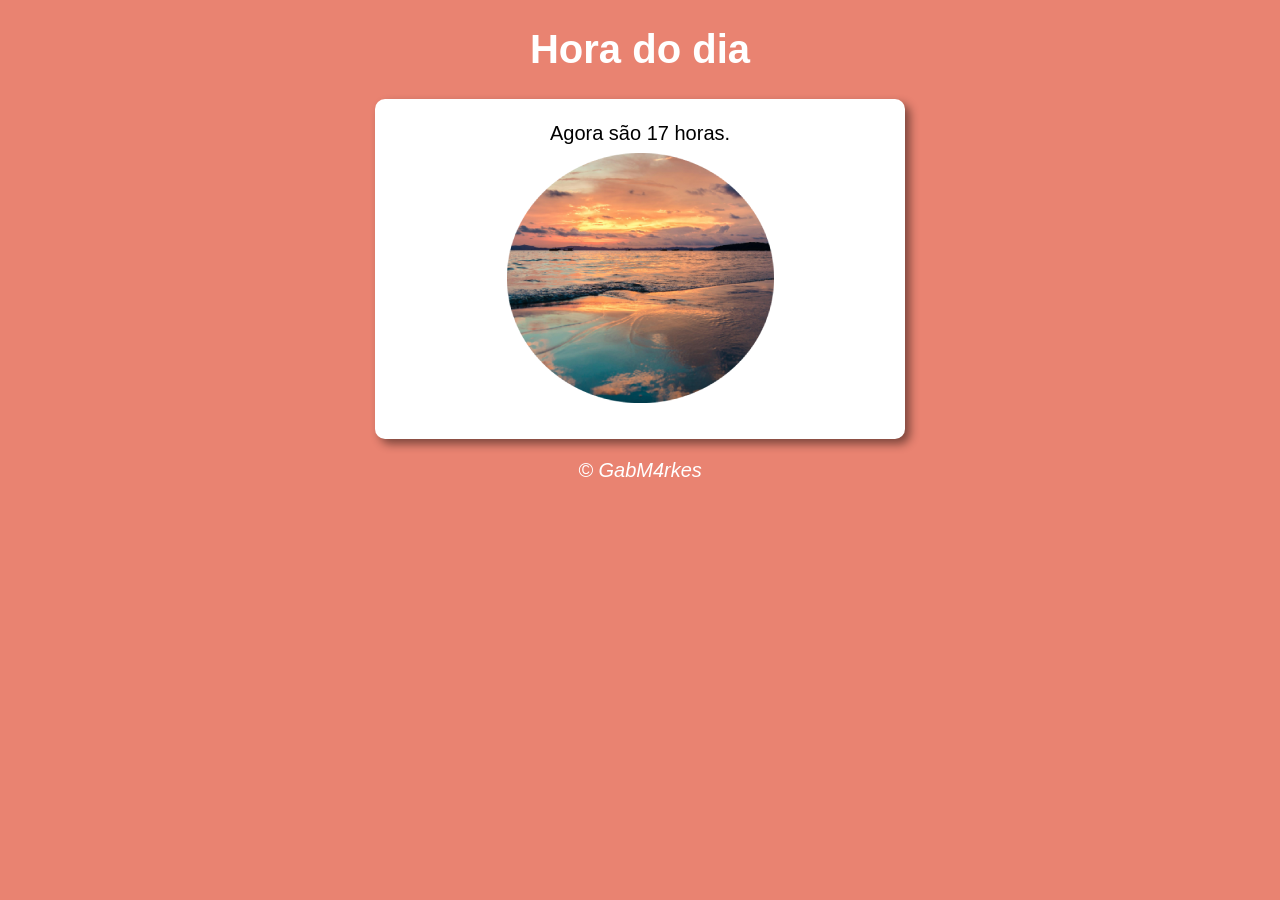
<file: Exercicio 1 - Horas do dia/index.html>
<!DOCTYPE html>
<html lang="en">
<head>
    <meta charset="UTF-8">
    <meta name="viewport" content="width=device-width, initial-scale=1.0">
    <title>Horas do dia</title>
    <link rel="stylesheet" href="style.css">
</head>
<body onload="carregar()">
    <header>
        <h1>Hora do dia</h1>
    </header>

    <section>
        <div id = 'msg'>

        </div>
            <img id = 'imagem' src="manha.png" alt="Foto do dia">
        <div id ='qualquer coisa'>

        </div>
    </section>

    <footer>
        <p>&copy; GabM4rkes</p>
    </footer>
    <script src="script.js"></script>
</body>
</html>
</file>
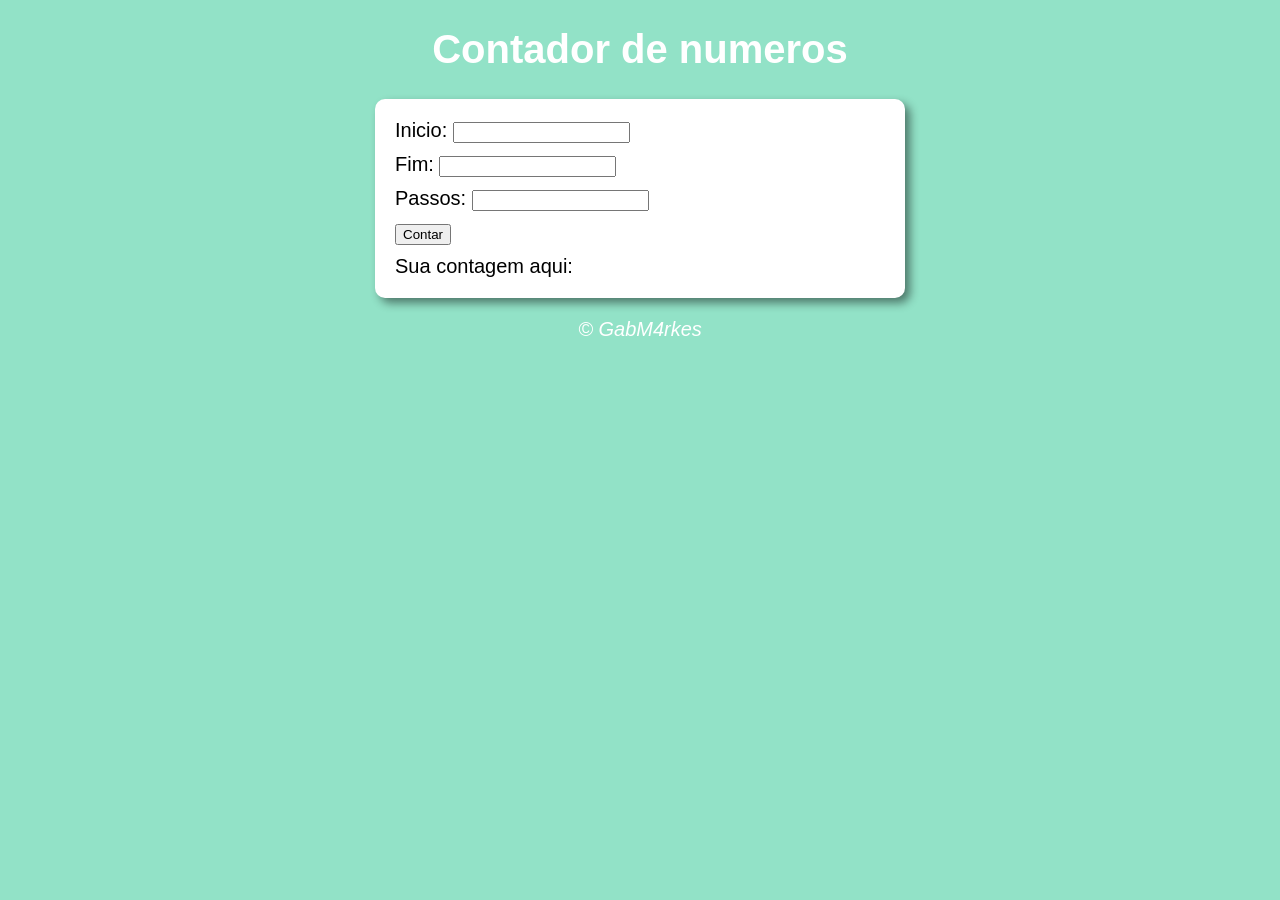
<file: Exercicio 3 - Contador de numeros/index.html>
<!DOCTYPE html>
<html lang="en">
<head>
    <meta charset="UTF-8">
    <meta name="viewport" content="width=device-width, initial-scale=1.0">
    <title>Contador de numeros</title>
    <link rel="stylesheet" href="style.css">
</head>
<body>
    <header>
        <h1>Contador de numeros</h1>
    </header>

    <section>
        <div id = "inicio">
            Inicio: <input type="number" name="n1" id="n1">
        </div>
        <div id = "fim">
            Fim: <input type="number" name="n2" id="n2">
        </div>
        <div id = "passo">
            Passos: <input type="number" name="n3" id="n3">
        </div>

        <div>
            <input type="button" value="Contar" onclick="botao()">
        </div>

        <div id = "resultado">
            Sua contagem aqui: 
        </div>
    </section>

    <footer>
        <p>&copy; GabM4rkes</p>
    </footer>
    <script src="script.js"></script>
</body>
</html>
</file>
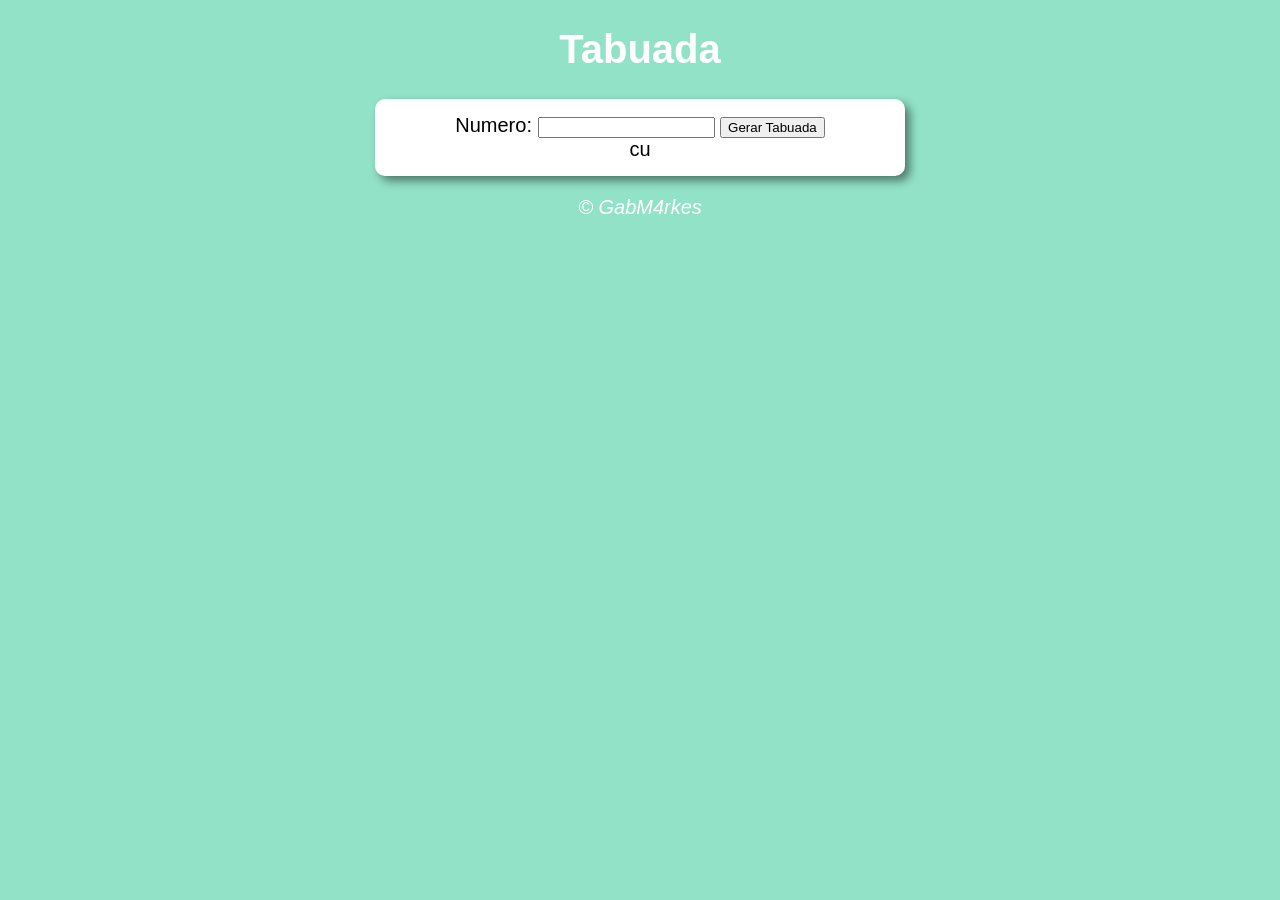
<file: Exercicio 4 - Tabuada/index.html>
<!DOCTYPE html>
<html lang="en">
<head>
    <meta charset="UTF-8">
    <meta name="viewport" content="width=device-width, initial-scale=1.0">
    <title>Tabuada</title>
    <link rel="stylesheet" href="style.css">
</head>
<body>
    <header>
        <h1>Tabuada</h1>
    </header>

    <section>
        <div>
            Numero: <input type="number" name="txttabuada" id="n1"> <input type="button" value="Gerar Tabuada" id="botao" onclick = clicar()>
        </div>
        <div id = res>
            cu
        </div>
    </section>

    <footer>
        <p>&copy; GabM4rkes</p>
    </footer>
    <script src="script.js"></script>
</body>
</html>
</file>
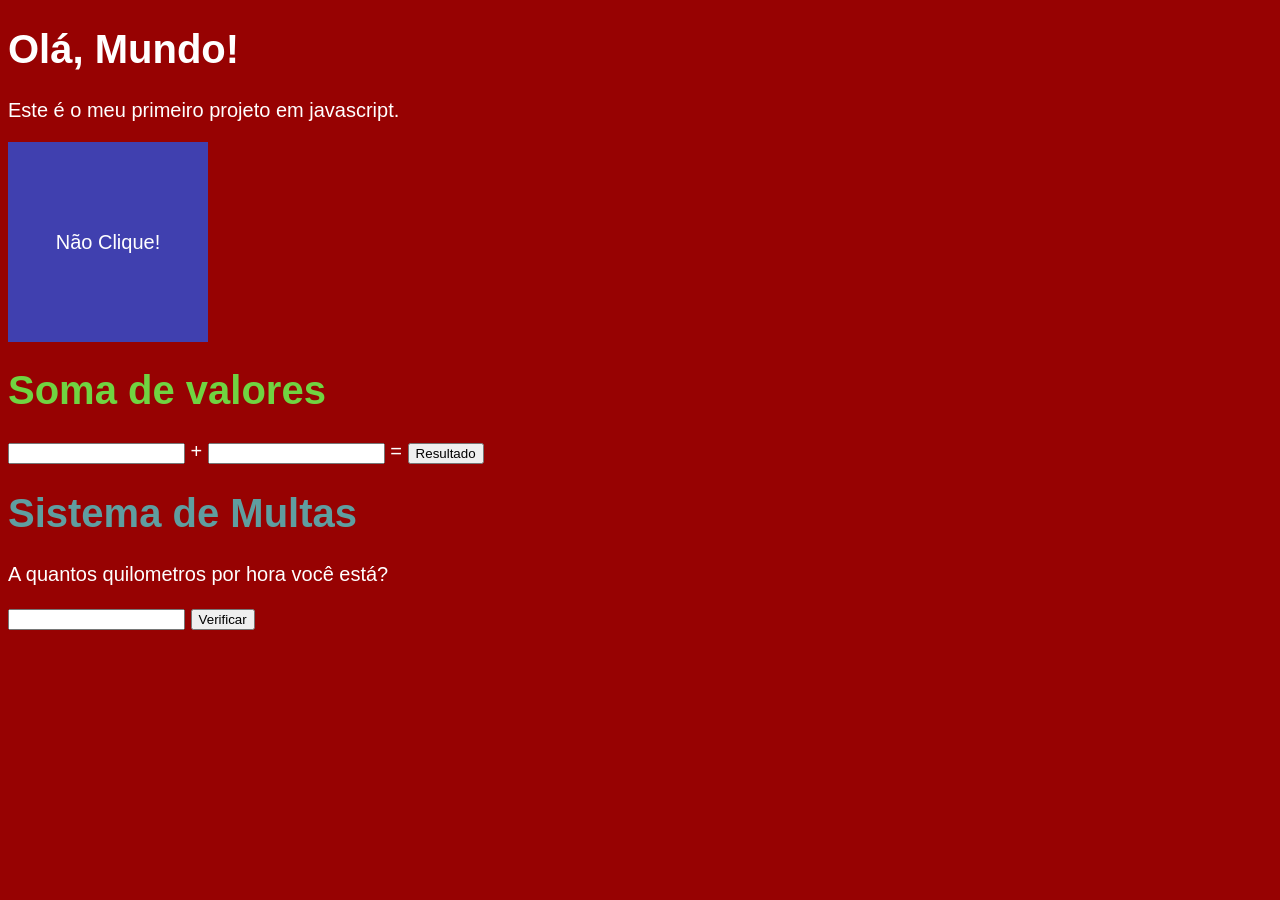
<file: Projeto/index.html>
<!DOCTYPE html>
<html lang="pt-BR">
<head>
    <meta charset="UTF-8">
    <meta name="viewport" content="width=device-width, initial-scale=1.0">
    <title>Meu Projeto Javascript</title>
</head>
<style>
    body { 
        /* Visual da pagina */
        background-color: #970202; 
        color: white;
        font: 20px Arial, sans-serif;
    }

        div#botão {
            /* Visual do botão */
            font: normal 20px Arial, sans-serif;
            background-color: rgb(64, 64, 175);
            color: white;
            width: 200px;
            height: 200px;
            line-height: 200px;
            text-align: center;
        }
        
        h1#Soma {
            /* Visual do sistema de soma */
            color:rgb(112, 212, 65)
        }
        
        h1#Multa{
            /* Visual do sistemas de multa */
            color: cadetblue;
        }


    

</style>
<body>
    <h1>Olá, Mundo!</h1>
    <p>Este é o meu primeiro projeto em javascript.</p>
    <div id = 'botão'>
        Não Clique!
    </div>


    <h1 id = 'Soma'>  Soma de valores  </h1>
        <input type="number" name="txtn1" id="txtn1">
        +
        <input type="number" name="txtn2" id="txtn2">
        =
        <input type="button" value="Resultado" onclick="somar()">




    <h1 id = 'Multa'> Sistema de Multas </h1>
        <p>A quantos quilometros por hora você está?</p>
        <input type="number" name="quilometros" id="km">
        <input type="button" value="Verificar" onclick="verificar()">
        <div id = 'res'> </div>




    <script>
        var a = document.getElementById('botão'); //fazer o botão funcionar primeiro
        a.addEventListener('click', clicar);
        a.addEventListener('mouseenter', entrar);
        a.addEventListener('mouseleave', sair);
        function clicar() {
            a.innerHTML = 'Você clicou no botão!';
        }

        function entrar() {
            a.style.backgroundColor = 'rgb(100, 100, 200)';
            a.innerHTML = 'Não faça isso...'
        }

        function sair() {
            a.style.backgroundColor = 'rgb(64, 64, 175)';
            a.innerHTML = 'Não Clique!';
        }



        function somar() {
            var tn1 = document.getElementById('txtn1'); //precisa pra pegar o input do texto
            var tn2 = document.getElementById('txtn2');
            var n1 = Number(tn1.value); //pegar o input do texto e transformar em numeral
            var n2 = Number(tn2.value);
            var soma = n1 + n2
            alert(`A soma de ${n1} + ${n2} é igual a ${soma}`);
        }



        function verificar() {
            var quilometros = document.getElementById('km') //pegar em txt
            var quilometrosn1 = Number(quilometros.value) //transformar em numeral
            var res = document.getElementById('res') //pegar a div pra colocar o resultado

            if (quilometrosn1 >=65)
                res.innerHTML = `Você está acima da velocidade permitida. <strong>MULTADO!</strong>`
            else
                res.innerHTML = `Sua velocidade atual é de ${quilometrosn1} Km/h. Muito bem!`
        }



    </script>


</html>
</file>
<file: Exercicio 1 - Horas do dia/style.css>
body{
    background-color: rgba(99, 214, 176, 0.699);
    font: normal 15pt Arial;
}

header{
    text-align: center;
    color: white
}

section{
    background-color: white;
    border-radius: 10px;
    padding: 15px;
    width: 500px;
    margin: auto;
    text-align: center;
    box-shadow: 5px 5px 10px rgba(0, 0, 0, 0.466);
}

    div {
        text-align: center;
        padding: 8px;
    }
footer{
    color: white;
    text-align: center;
    font-style: italic;
}
</file>
<file: Exercicio 3 - Contador de numeros/style.css>
body{
    background-color: rgba(99, 214, 176, 0.699);
    font: normal 15pt Arial;
}

header{
    text-align: center;
    color:white
}

section{
    background-color: white;
    border-radius: 10px;
    padding: 15px;
    width: 500px;
    margin: auto;
    box-shadow: 5px 5px 10px rgba(0, 0, 0, 0.466);
}

div{
    padding: 5px
}

footer{
    color: white;
    text-align: center;
    font-style: italic;
}
</file>
<file: Exercicio 4 - Tabuada/style.css>
body{
    background-color: rgba(99, 214, 176, 0.699);
    font: normal 15pt Arial;
}

header{
    text-align: center;
    color:white
}

section{
    background-color: white;
    border-radius: 10px;
    padding: 15px;
    width: 500px;
    margin: auto;
    text-align: center;
    box-shadow: 5px 5px 10px rgba(0, 0, 0, 0.466);
}

footer{
    color: white;
    text-align: center;
    font-style: italic;
}
</file>
